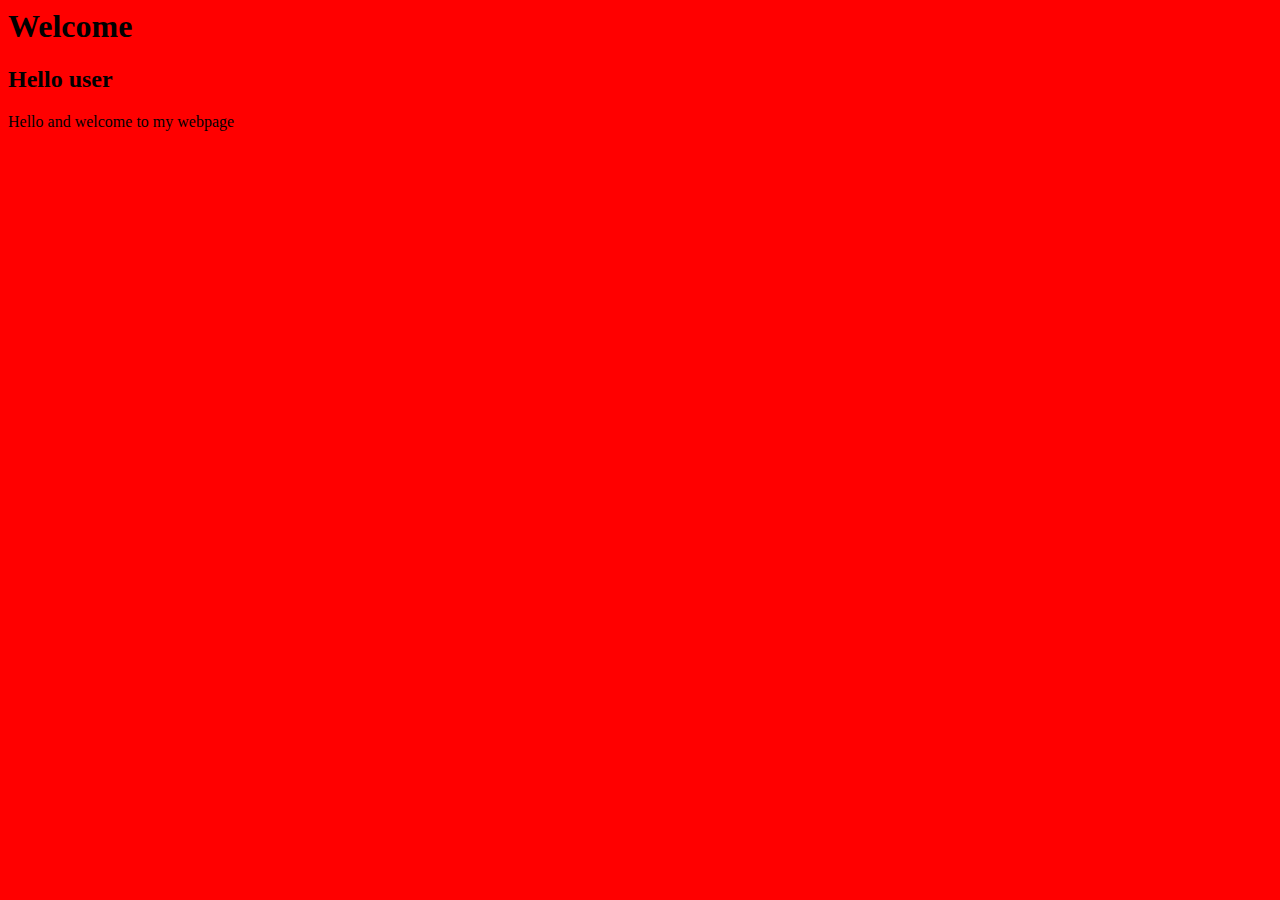
<file: index.html>
<!DOCTYPE.html>

<html>
    <head>
        <title>Hello</title>
        <link href="styles.css" rel="stylesheet">
    </head>
    <body>
        <h1>Welcome</h1>
        <h2>Hello user</h2>
        Hello and welcome to my webpage
    </body>
</html>
</file>
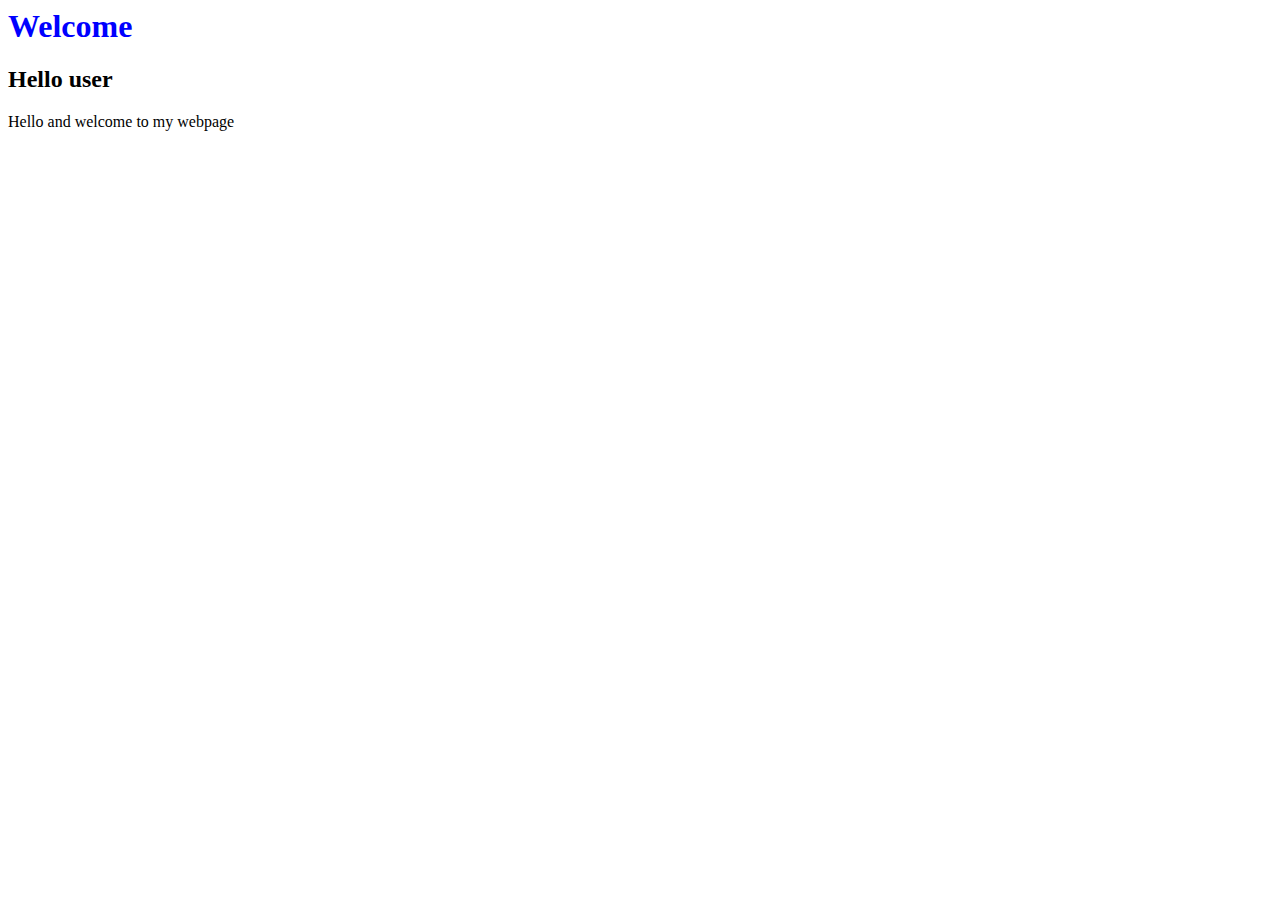
<file: hello.html>
<!DOCTYPE.html>

<html>
    <head>
        <title>Hello</title>
        <style>
            h1 {
                color: blue;
            }
        </style>
    </head>
    <body>
        <h1>Welcome</h1>
        <h2>Hello user</h2>
        Hello and welcome to my webpage
    </body>
</html>
</file>
<file: styles.css>
body
{
    background-color:red;
}
</file>
